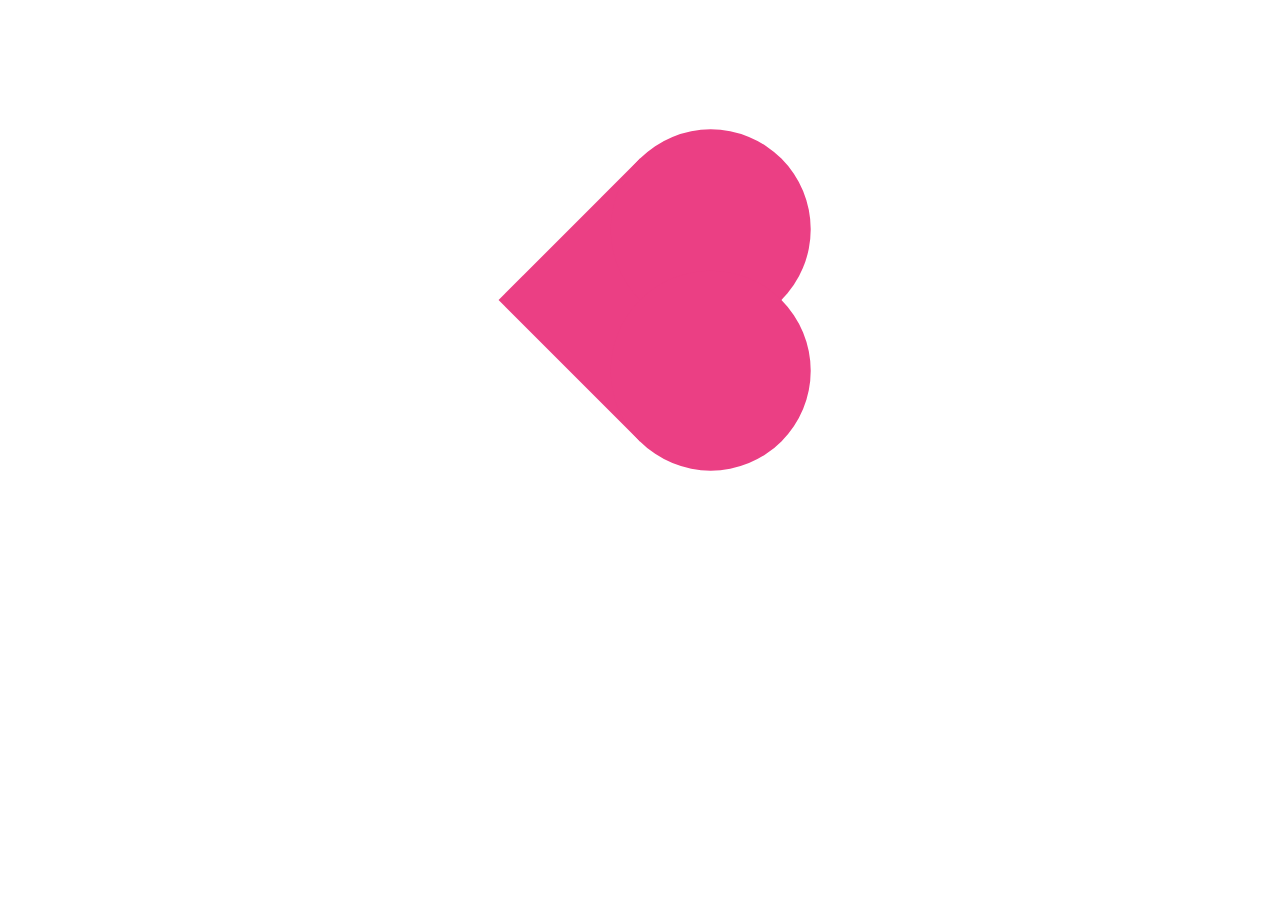
<file: aa.html>
<!DOCTYPE html>
<html>
<head>
    <meta charset="UTF-8">
<!--    <meta name="viewport" content="width=device-width, initial-scale=1.0">-->
<!--    <meta http-equiv="X-UA-Compatible" content="ie-edge">-->
    <title>Valentine</title>
<!--    <link rel="stylesheet" href="rr.css">-->
</head>
    <body>
    <div class="heart"></div>
    </body>
    
    
    
    
    
    
<style>
    
*{
    box-sizing: border-box;
}
html{
    overflow: hidden;
}
html{
    -webkit-animation : html 4s ease  infinite;
    animation: html 4s ease  infinite;
}
.heart{
    position: relative;
    width: 200px;
    height: 200px;
    background: #eb3f84;
    margin: 200px auto;
    -webkit-transform: rotate(45deg);
    transform: rotate(45deg);
    -webkit-animation: heart 4s ease infinite;
    animation: heart 4s ease infinite;
}
.heart::before,
.heart::after{
    content: "";
    width: 200px;
    height: 200px;
    position: absolute;
    background: #eb3f84;
    border-radius: 200px;
    transition: 1s ease all;
}
.heart::before{
    top:-100px;
    left:0px;
    -webkit-animation: left 4s ease infinite;
    animation: left 4s ease infinite;
}
.heart::after{
    left:100px;
    top: 0;
     -webkit-animation: right 4s ease infinite;
     animation: right 4s ease infinite;
    
}

@-webkit-keyframs heart {
    0%{
       -webkit-transform: rotate(0deg);
        transform: rotate(0deg);
        border-radius: 200px;
        background: #fff;
    }
    30%{
        -webkit-transform: rotate(45deg);
        transform: rotate(45deg);
        border-radius: 10px;
    }
    50%{
        background: #eb3f84;
    }
    70%{
        -webkit-transform: rotate(45deg);
        transform: rotate(45deg);
        border-radius: 10px;
    }
    100%{
        -webkit-transform: rotate(90deg);
        transform: rotate(90deg);
        border-radius: 200px;
        background: #fff;
    }
}
@keyframes heart{
    0%{
       -webkit-transform: rotate(0deg);
        transform: rotate(0deg);
        border-radius: 200px;
        background: #fff;
    }
    30%{
        -webkit-transform: rotate(45deg);
        transform: rotate(45deg);
        border-radius: 10px;
    }
    50%{
        background: #eb3f84;
    }
    70%{
        -webkit-transform: rotate(45deg);
        transform: rotate(45deg);
        border-radius: 10px;
    }
    100%{
        -webkit-transform: rotate(90deg);
        transform: rotate(90deg);
        border-radius: 200px;
        background: #fff;
    }
}
        
    @-webkit-keyframes left {
        0%{
            top: 0;
            background: #fff;
        }
        30%{
            top:-100px;
        }
        
        50%{
            background: #eb3f84;
        }
        70%{
            top:-100px;
        }
        100%{
            top: 0;
            background: #fff;
        }
    }       
 
    @keyframes left{
        0%{
            top: 0;
            background: #fff;
        }
        30%{
            top:-100px;
        }
        
        50%{
            background: #eb3f84;
        }
        70%{
            top:-100px;
        }
        100%{
            top: 0;
            background: #fff;
        }
    }
        
    @-webkit-keyframes right {
        0%{
          left: 0;  background: #fff;
        }
        30%{
            left: -100px;
        }
        50%{
            background: #eb3f84;
        }
        70%{
            left:-100px;
        }
        100%{
            left: 0;
            background: #fff;
        }
    }       
    
    @keyframes right{
        0%{
          left: 0;  background: #fff;
        }
        30%{
            left: -100px;
        }
        50%{
            background: #eb3f84;
        }
        70%{
            left:-100px;
        }
        100%{
            left: 0;
            background: #fff;
        }
    }
    
    @-webkit-keyframs html{
        0%{
            background: #eb3f84;
        }
        50%{
            background: white;
        }
        100%{
            background: #eb3f84;
        }
    }
    @keyframes html{
        0%{
            background: #eb3f84;
        }
        50%{
            background: white;
        }
        100%{
            background: #eb3f84;
        }
    }
    
    
    </style>
</html>
</file>
<file: rr.css>
*{
    box-sizing: border-box;
}
html{
    overflow: hidden;
}
html{
    -webkit-animation : html 4s ease  infinite;
    animation: html 4s ease  infinite;
}
.heart{
    position: relative;
    width: 200px;
    height: 200px;
    background: #eb3f84;
    margin: 200px auto;
    -webkit-transform: rotate(45deg);
    transform: rotate(45deg);
    -webkit-animation: heart 4s ease infinite;
    animation: heart 4s ease infinite;
}
.heart : before,
.heart:after{
    content: "";
    width: 200px;
    height: 200px;
    position: absolute;
    background: #eb3f84;
    border-radius: 200px;
    transition: 1s ease all;
}
.heart:before{
    top:-100px;
    left:0;
    -webkit-animation: left 4s ease infinite;
    animation: left 4s ease infinite;
}
.heart:after{
    left:100px;
    top: 0;
     -webkit-animation: right 4s ease infinite;
     animation: right 4s ease infinite;
    
}

@-webkit-keyframs heart {
    0%{
       -webkit-transform: rotate(0deg);
        transform: rotate(0deg);
        border-radius: 200px;
        background: #fff;
    }
    30%{
        -webkit-transform: rotate(45deg);
        transform: rotate(45deg);
        border-radius: 10px;
    }
    50%{
        background: #eb3f84;
    }
    70%{
        -webkit-transform: rotate(45deg);
        transform: rotate(45deg);
        border-radius: 10px;
    }
    100%{
        -webkit-transform: rotate(90deg);
        transform: rotate(90deg);
        border-radius: 200px;
        background: #fff;
    }
}
@keyframes heart{
    0%{
       -webkit-transform: rotate(0deg);
        transform: rotate(0deg);
        border-radius: 200px;
        background: #fff;
    }
    30%{
        -webkit-transform: rotate(45deg);
        transform: rotate(45deg);
        border-radius: 10px;
    }
    50%{
        background: #eb3f84;
    }
    70%{
        -webkit-transform: rotate(45deg);
        transform: rotate(45deg);
        border-radius: 10px;
    }
    100%{
        -webkit-transform: rotate(90deg);
        transform: rotate(90deg);
        border-radius: 200px;
        background: #fff;
    }
}
</file>
